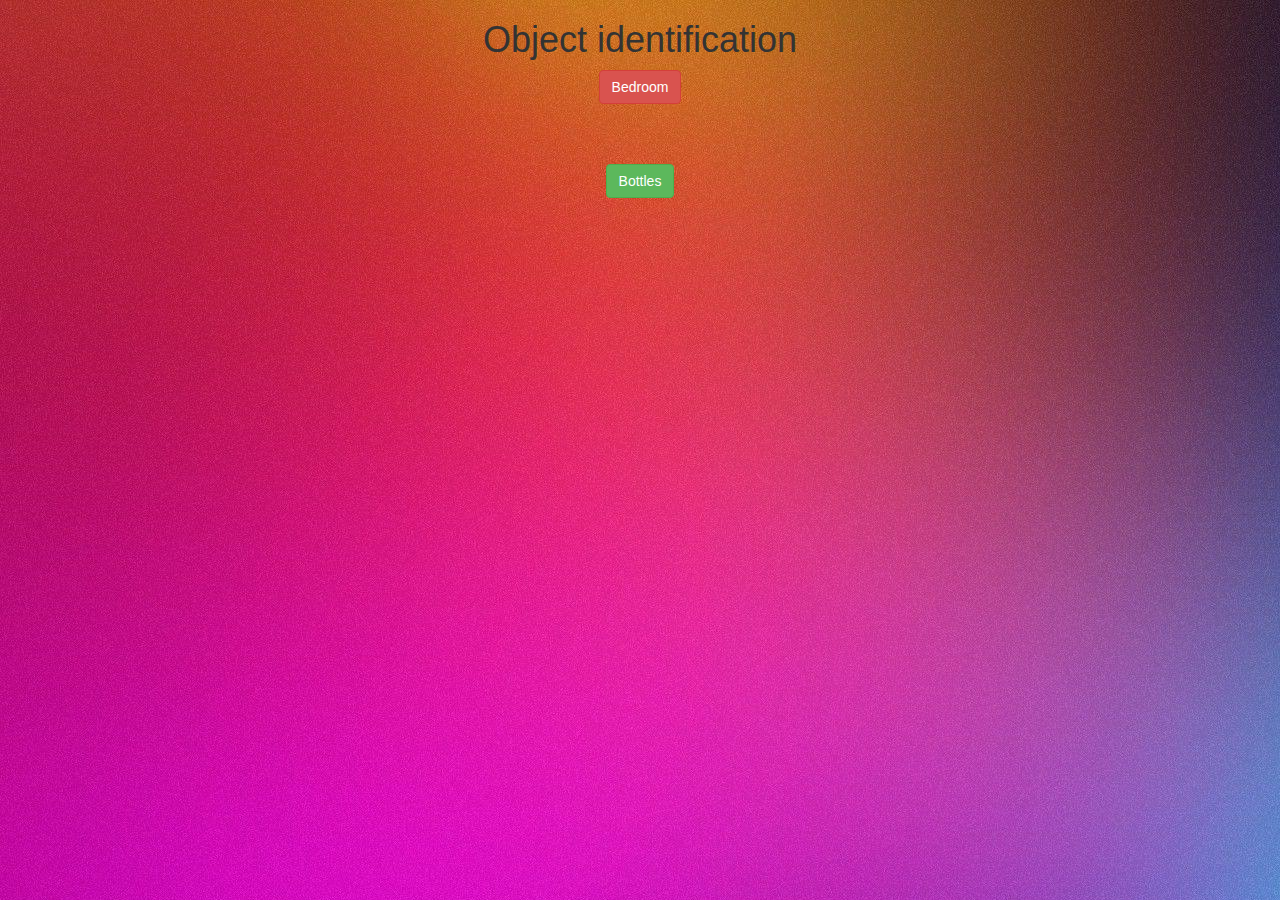
<file: index.html>
<html>
    <head>
        <title>Object identification</title>
        <meta name="viewport" content="width=device-width, initial-scale=1.0">
  <link rel="stylesheet" href="https://maxcdn.bootstrapcdn.com/bootstrap/3.4.0/css/bootstrap.min.css">
  <script src="https://ajax.googleapis.com/ajax/libs/jquery/3.4.1/jquery.min.js"></script>
  <script src="https://maxcdn.bootstrapcdn.com/bootstrap/3.4.0/js/bootstrap.min.js"></script>
  <link rel="stylesheet" type="text/css" href="style.css">
<script src="main.js"></script>
    </head>
    <body background="uwp899709.jpeg">
<center>
    <h1>Object identification</h1>
    <button  onclick="bed()" id="room" class="btn  btn-danger" >Bedroom</button>
<br>
<br>
<br>
<br>
<button onlick="bottle()" id="colour"class="btn btn-success">Bottles</button>
</center>
    </body>
</html>
</file>
<file: style.css>
#b1{
    border-radius: 50;
    
}

#b2{
    border-radius: 50;
    
}

#b3{
    border-radius: 50;
    
}
</file>
